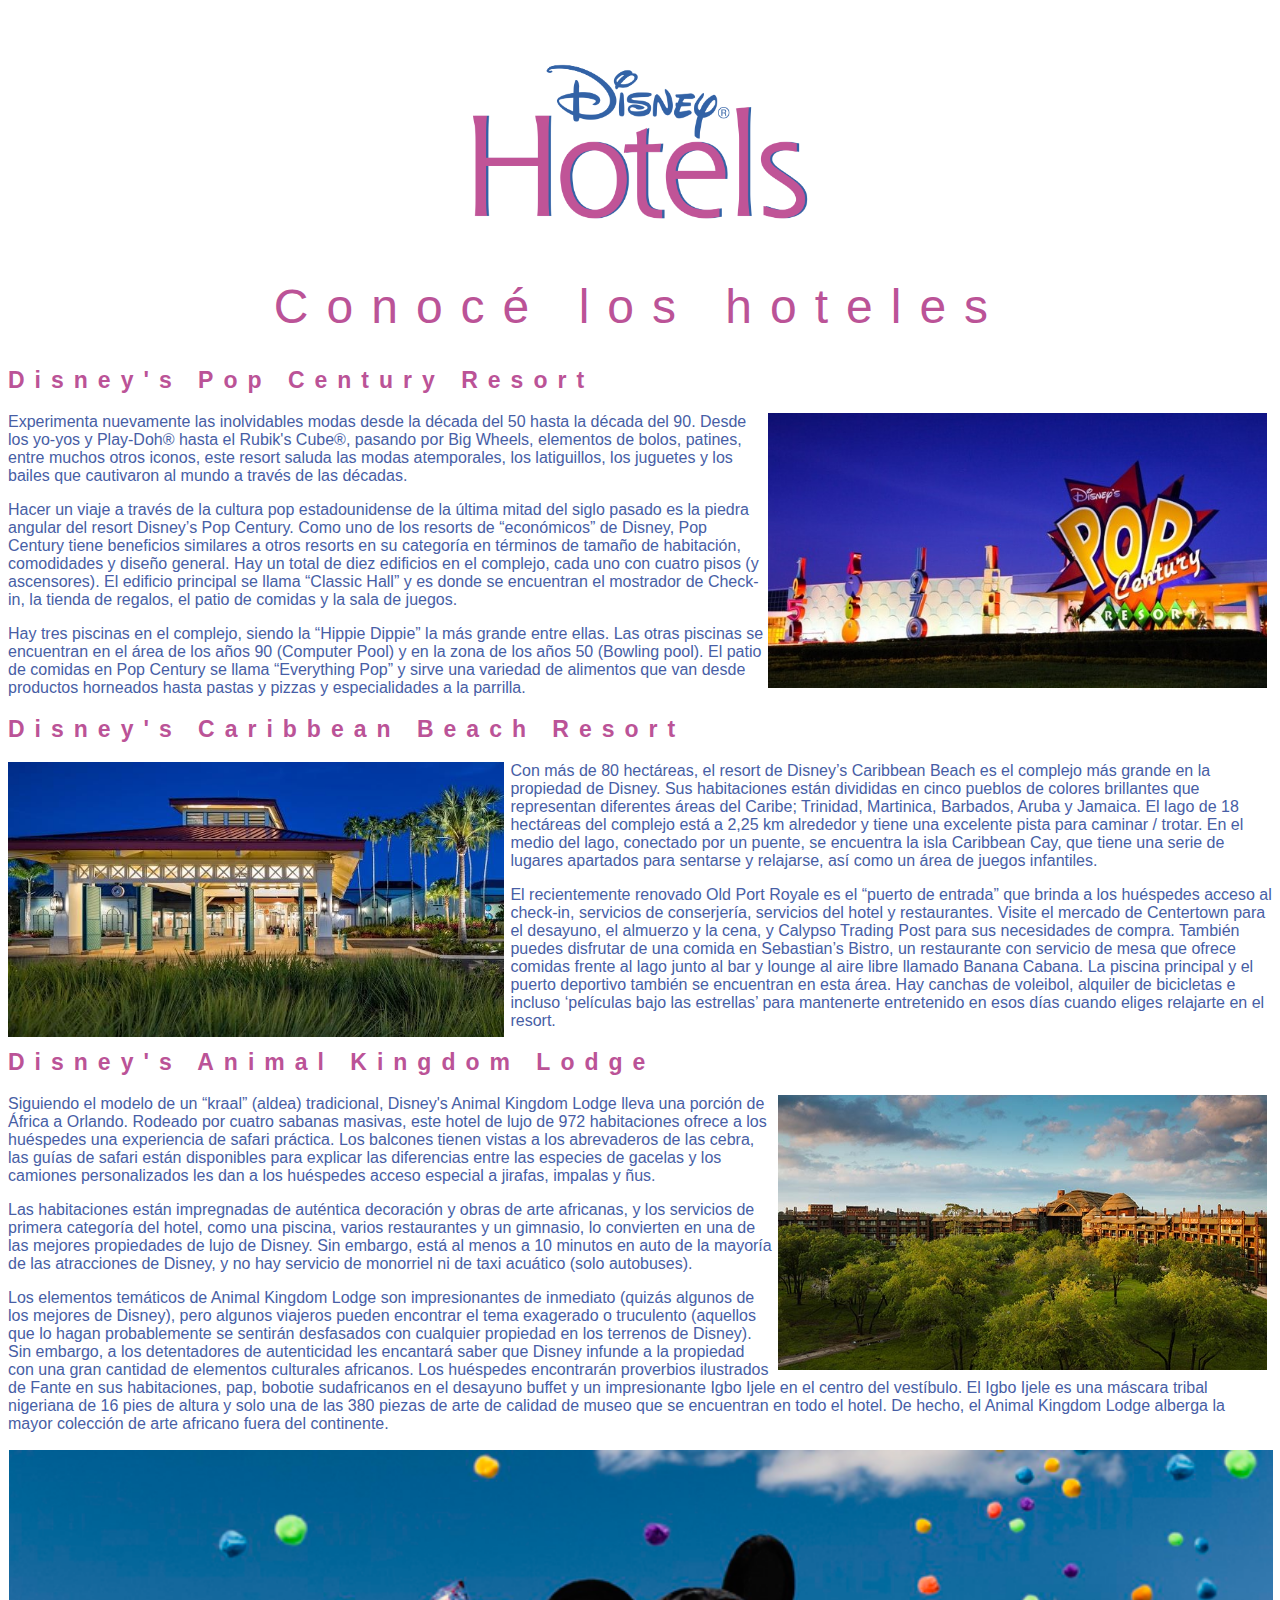
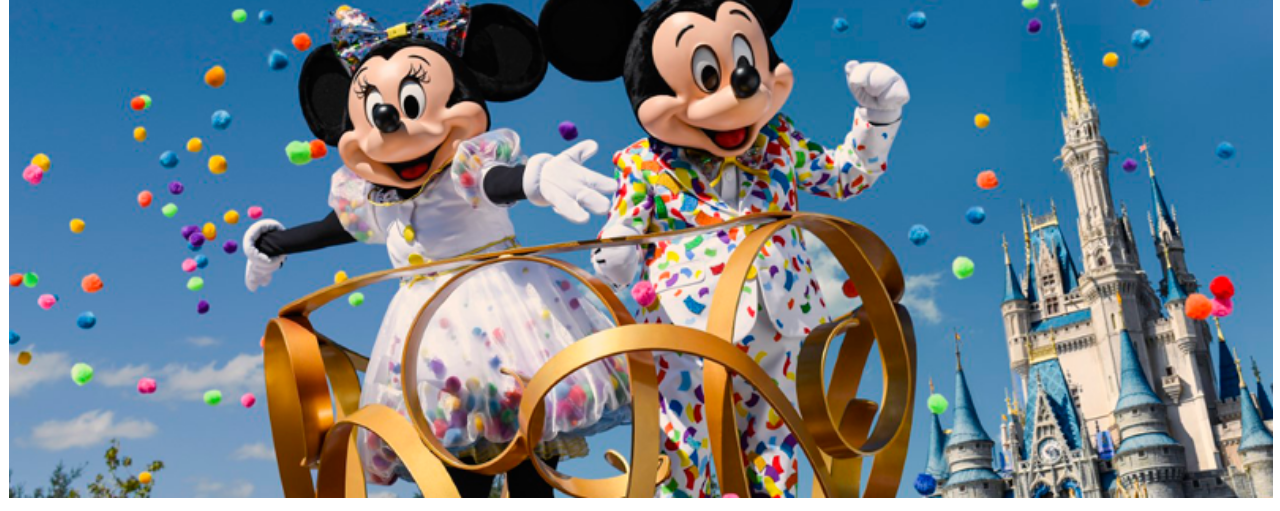
<file: hoteles/index.html>
<!DOCTYPE html>
<html lang="es">
<head>
    <meta charset="UTF-8">
    <meta http-equiv="X-UA-Compatible" content="IE=edge">
    <meta name="viewport" content="width=device-width, initial-scale=1.0">
    <link rel="stylesheet" href="css/hoteles.css">
    <title>Ejercicio 7 - Hoteles</title>
</head>
<body class="hoteles">
    <div class="logo">
        <img src="img/logo-disney-hotels.png" alt="Logo de Hoteles de Disney" class="treinta">
    </div>
    <h1>Conocé los hoteles</h1>
    
    <h2>Disney's Pop Century Resort</h2>
    <img src="img/hoteles/disneys-pop-century-resort.jpg" alt="Hotel Disney Pop Century Restort" class="imgright">

    <p>Experimenta nuevamente las inolvidables modas desde la década del 50 hasta la década del 90. Desde los yo-yos y Play-Doh® hasta el Rubik's Cube®, pasando por Big Wheels, elementos de bolos, patines, entre muchos otros iconos, este resort saluda las modas atemporales, los latiguillos, los juguetes y los bailes que cautivaron al mundo a través de las décadas.</p>
    <p>Hacer un viaje a través de la cultura pop estadounidense de la última mitad del siglo pasado es la piedra angular del resort Disney’s Pop Century. Como uno de los resorts de “económicos” de Disney, Pop Century tiene beneficios similares a otros resorts en su categoría en términos de tamaño de habitación, comodidades y diseño general. Hay un total de diez edificios en el complejo, cada uno con cuatro pisos (y ascensores). El edificio principal se llama “Classic Hall” y es donde se encuentran el mostrador de Check-in, la tienda de regalos, el patio de comidas y la sala de juegos.</p>
    <p>Hay tres piscinas en el complejo, siendo la “Hippie Dippie” la más grande entre ellas. Las otras piscinas se encuentran en el área de los años 90 (Computer Pool) y en la zona de los años 50 (Bowling pool). El patio de comidas en Pop Century se llama “Everything Pop” y sirve una variedad de alimentos que van desde productos horneados hasta pastas y pizzas y especialidades a la parrilla.</p>



    <h2>Disney's Caribbean Beach Resort</h2>

    <img src="img/hoteles/disneys-caribbean-beach-resort.jpg" alt="Hotel Disney Caribbean Beach Resort" class="imgleft">

    <p>Con más de 80 hectáreas, el resort de Disney’s Caribbean Beach es el complejo más grande en la propiedad de Disney. Sus habitaciones están divididas en cinco pueblos de colores brillantes que representan diferentes áreas del Caribe; Trinidad, Martinica, Barbados, Aruba y Jamaica. El lago de 18 hectáreas del complejo está a 2,25 km alrededor y tiene una excelente pista para caminar / trotar. En el medio del lago, conectado por un puente, se encuentra la isla Caribbean Cay, que tiene una serie de lugares apartados para sentarse y relajarse, así como un área de juegos infantiles.</p>
    <p>El recientemente renovado Old Port Royale es el “puerto de entrada” que brinda a los huéspedes acceso al check-in, servicios de conserjería, servicios del hotel y restaurantes. Visite el mercado de Centertown para el desayuno, el almuerzo y la cena, y Calypso Trading Post para sus necesidades de compra. También puedes disfrutar de una comida en Sebastian’s Bistro, un restaurante con servicio de mesa que ofrece comidas frente al lago junto al bar y lounge al aire libre llamado Banana Cabana. La piscina principal y el puerto deportivo también se encuentran en esta área. Hay canchas de voleibol, alquiler de bicicletas e incluso ‘películas bajo las estrellas’ para mantenerte entretenido en esos días cuando eliges relajarte en el resort.</p>

    <h2>Disney's Animal Kingdom Lodge</h2>

    <img src="img/hoteles/disneys-animal-kingdom-lodge.jpg" alt="Hotel Disney Animal Kingdom Lodge" class="imgright">
        
    <p>Siguiendo el modelo de un “kraal” (aldea) tradicional, Disney's Animal Kingdom Lodge lleva una porción de África a Orlando. Rodeado por cuatro sabanas masivas, este hotel de lujo de 972 habitaciones ofrece a los huéspedes una experiencia de safari práctica. Los balcones tienen vistas a los abrevaderos de las cebra, las guías de safari están disponibles para explicar las diferencias entre las especies de gacelas y los camiones personalizados les dan a los huéspedes acceso especial a jirafas, impalas y ñus.</p>
    <p>Las habitaciones están impregnadas de auténtica decoración y obras de arte africanas, y los servicios de primera categoría del hotel, como una piscina, varios restaurantes y un gimnasio, lo convierten en una de las mejores propiedades de lujo de Disney. Sin embargo, está al menos a 10 minutos en auto de la mayoría de las atracciones de Disney, y no hay servicio de monorriel ni de taxi acuático (solo autobuses).   </p>
    <p>Los elementos temáticos de Animal Kingdom Lodge son impresionantes de inmediato (quizás algunos de los mejores de Disney), pero algunos viajeros pueden encontrar el tema exagerado o truculento (aquellos que lo hagan probablemente se sentirán desfasados con cualquier propiedad en los terrenos de Disney). Sin embargo, a los detentadores de autenticidad les encantará saber que Disney infunde a la propiedad con una gran cantidad de elementos culturales africanos. Los huéspedes encontrarán proverbios ilustrados de Fante en sus habitaciones, pap, bobotie sudafricanos en el desayuno buffet y un impresionante Igbo Ijele en el centro del vestíbulo. El Igbo Ijele es una máscara tribal nigeriana de 16 pies de altura y solo una de las 380 piezas de arte de calidad de museo que se encuentran en todo el hotel. De hecho, el Animal Kingdom Lodge alberga la mayor colección de arte africano fuera del continente.</p>

    <img src="img/mickey-minnie.png" alt="Mickey y Minnie" class="cien">

</body>
</html>
</file>
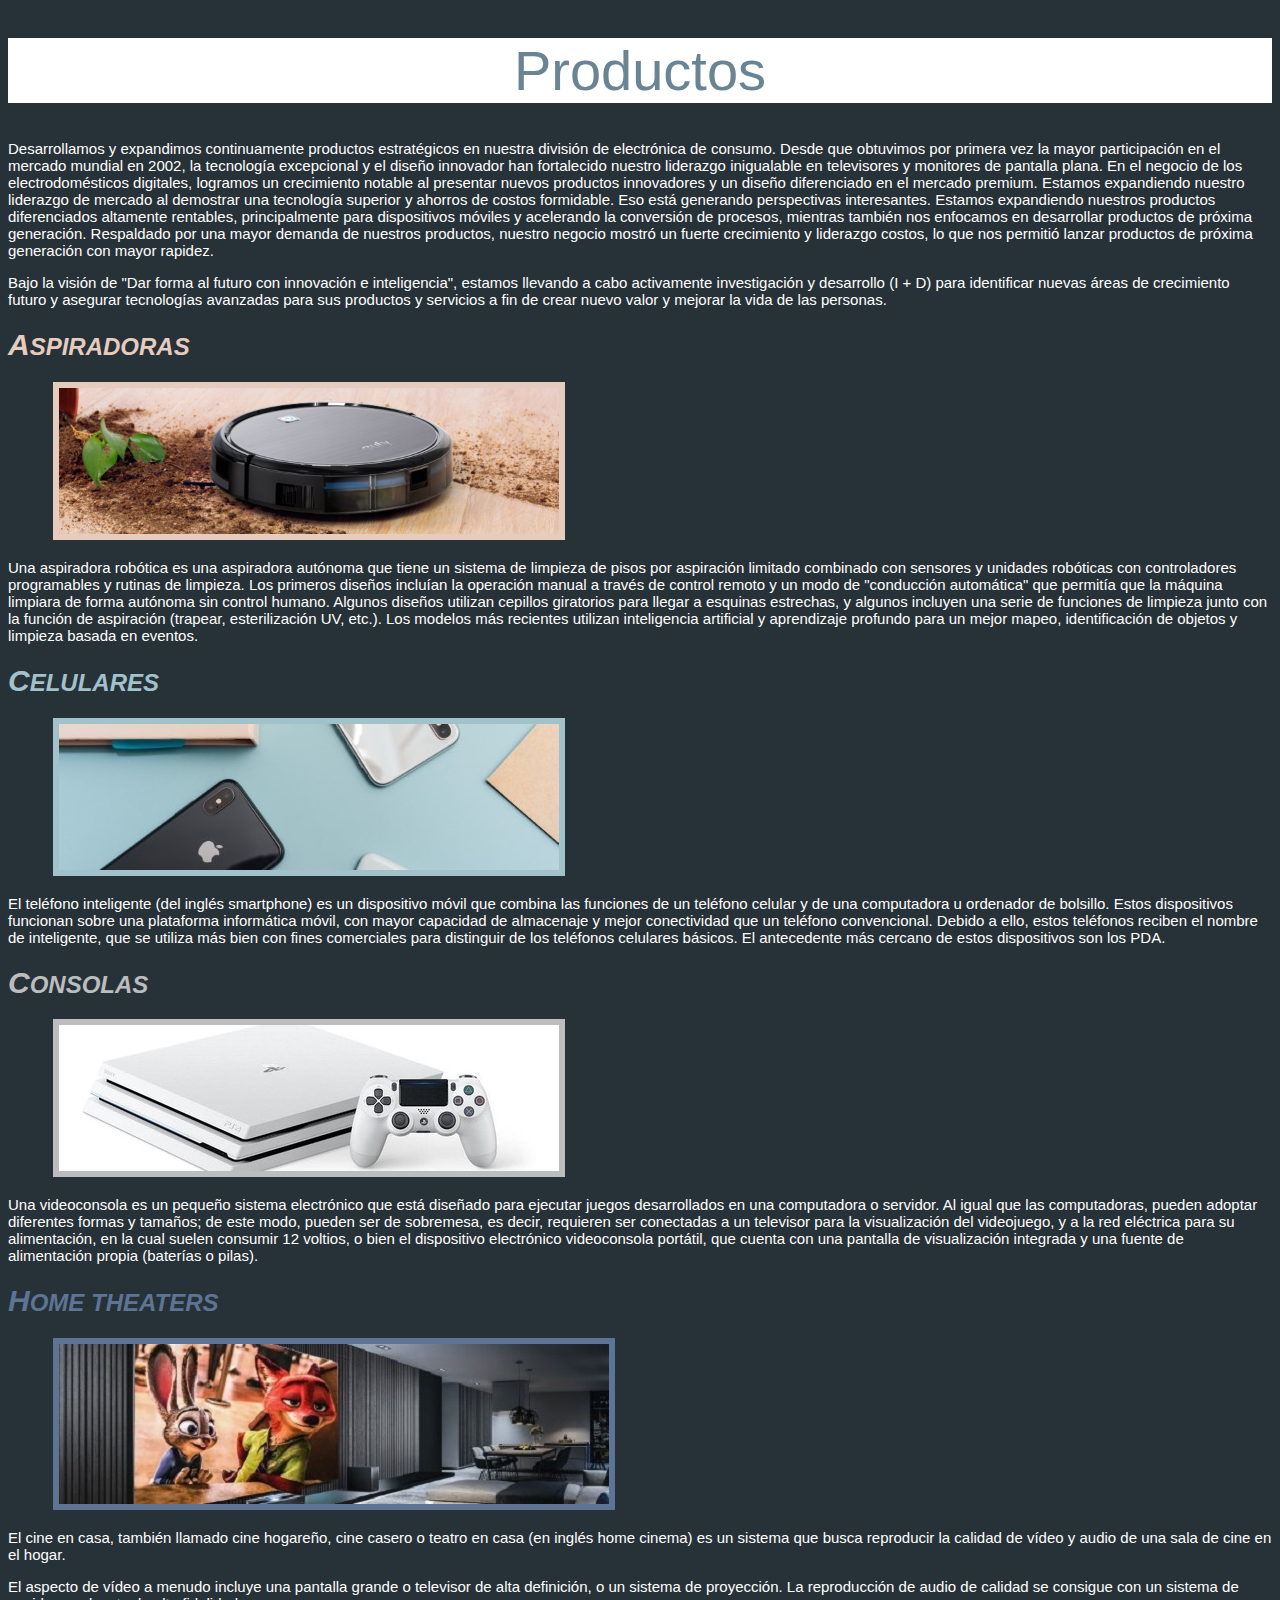
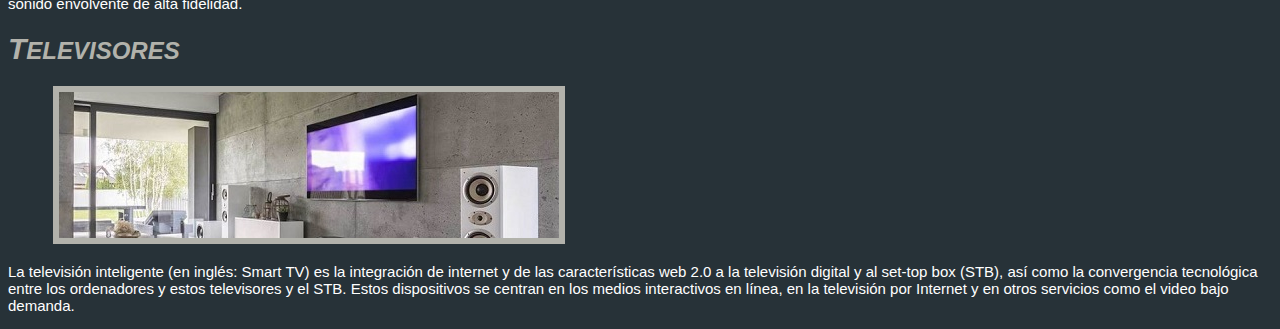
<file: productos/index.html>
<!DOCTYPE html>
<html lang="es">

<head>
    <meta charset="UTF-8" />
    <meta http-equiv="X-UA-Compatible" content="IE=edge" />
    <meta name="viewport" content="width=device-width, initial-scale=1.0" />
    <title>Ejercicio 7 - Productos</title>
    <link rel="stylesheet" href="css/productos.css" />
</head>

<body class="body">
    <h1 class="font-family-h1">Productos</h1>
    <p>
        Desarrollamos y expandimos continuamente productos estratégicos en nuestra
        división de electrónica de consumo. Desde que obtuvimos por primera vez la
        mayor participación en el mercado mundial en 2002, la tecnología
        excepcional y el diseño innovador han fortalecido nuestro liderazgo
        inigualable en televisores y monitores de pantalla plana. En el negocio de
        los electrodomésticos digitales, logramos un crecimiento notable al
        presentar nuevos productos innovadores y un diseño diferenciado en el
        mercado premium. Estamos expandiendo nuestro liderazgo de mercado al
        demostrar una tecnología superior y ahorros de costos formidable. Eso está
        generando perspectivas interesantes. Estamos expandiendo nuestros
        productos diferenciados altamente rentables, principalmente para
        dispositivos móviles y acelerando la conversión de procesos, mientras
        también nos enfocamos en desarrollar productos de próxima generación.
        Respaldado por una mayor demanda de nuestros productos, nuestro negocio
        mostró un fuerte crecimiento y liderazgo costos, lo que nos permitió
        lanzar productos de próxima generación con mayor rapidez.
    </p>
    <p>
        Bajo la visión de "Dar forma al futuro con innovación e inteligencia",
        estamos llevando a cabo activamente investigación y desarrollo (I + D)
        para identificar nuevas áreas de crecimiento futuro y asegurar tecnologías
        avanzadas para sus productos y servicios a fin de crear nuevo valor y
        mejorar la vida de las personas.
    </p>
    <h2 class="colour-coral font-family-h2">Aspiradoras</h2>
    <img src="imagenes/aspiradoras.png" alt="aspiradora" class="colour-coral" />
    <p>
        Una aspiradora robótica es una aspiradora autónoma que tiene un sistema de limpieza de pisos por aspiración
        limitado combinado con sensores y
        unidades robóticas con controladores programables y rutinas de limpieza.
        Los primeros diseños incluían la operación manual a través de control
        remoto y un modo de "conducción automática" que permitía que la máquina
        limpiara de forma autónoma sin control humano. Algunos diseños utilizan
        cepillos giratorios para llegar a esquinas estrechas, y algunos incluyen
        una serie de funciones de limpieza junto con la función de aspiración
        (trapear, esterilización UV, etc.). Los modelos más recientes utilizan
        inteligencia artificial y aprendizaje profundo para un mejor mapeo,
        identificación de objetos y limpieza basada en eventos.
    </p>
    <h2 class="colour-sky font-family-h2">Celulares</h2>
    <img src="imagenes/celulares.jpg" alt="celular" class="colour-sky" />
    <p>
        El teléfono inteligente (del inglés smartphone) es un dispositivo móvil
        que combina las funciones de un teléfono celular y de una computadora u
        ordenador de bolsillo. Estos dispositivos funcionan sobre una plataforma
        informática móvil, con mayor capacidad de almacenaje y mejor conectividad
        que un teléfono convencional. Debido a ello, estos teléfonos reciben el
        nombre de inteligente, que se utiliza más bien con fines comerciales para
        distinguir de los teléfonos celulares básicos. El antecedente más cercano
        de estos dispositivos son los PDA.
    </p>
    <h2 class="colour-grey font-family-h2">Consolas</h2>
    <img src="imagenes/consolas.jpg.jpg" alt="consola" class="colour-grey" />
    <p>
        Una videoconsola es un pequeño sistema electrónico que está diseñado para
        ejecutar juegos desarrollados en una computadora o servidor. Al igual que
        las computadoras, pueden adoptar diferentes formas y tamaños; de este
        modo, pueden ser de sobremesa, es decir, requieren ser conectadas a un
        televisor para la visualización del videojuego, y a la red eléctrica para
        su alimentación, en la cual suelen consumir 12 voltios, o bien el
        dispositivo electrónico videoconsola portátil, que cuenta con una pantalla
        de visualización integrada y una fuente de alimentación propia (baterías o
        pilas).
    </p>
    <h2 class="colour-darkgrey font-family-h2">Home theaters</h2>
    <img src="imagenes/home-theaters.jpg" alt="home-theaters" class="colour-darkgrey" />
    <p>
        El cine en casa, también llamado cine hogareño, cine casero o teatro en
        casa (en inglés home cinema) es un sistema que busca reproducir la calidad
        de vídeo y audio de una sala de cine en el hogar.
    </p>
    <p>
        El aspecto de vídeo a menudo incluye una pantalla grande o televisor de
        alta definición, o un sistema de proyección. La reproducción de audio de
        calidad se consigue con un sistema de sonido envolvente de alta fidelidad.
    </p>
    <h2 class="colour-lightgrey font-family-h2">Televisores</h2>
    <img src="imagenes/televisores.jpeg" alt="televisor" class="colour-lightgrey" />
    <p>
        La televisión inteligente (en inglés: Smart TV) es la integración de
        internet y de las características web 2.0 a la televisión digital y al
        set-top box (STB), así como la convergencia tecnológica entre los
        ordenadores y estos televisores y el STB. Estos dispositivos se centran en
        los medios interactivos en línea, en la televisión por Internet y en otros
        servicios como el video bajo demanda.
    </p>
</body>

</html>
</file>
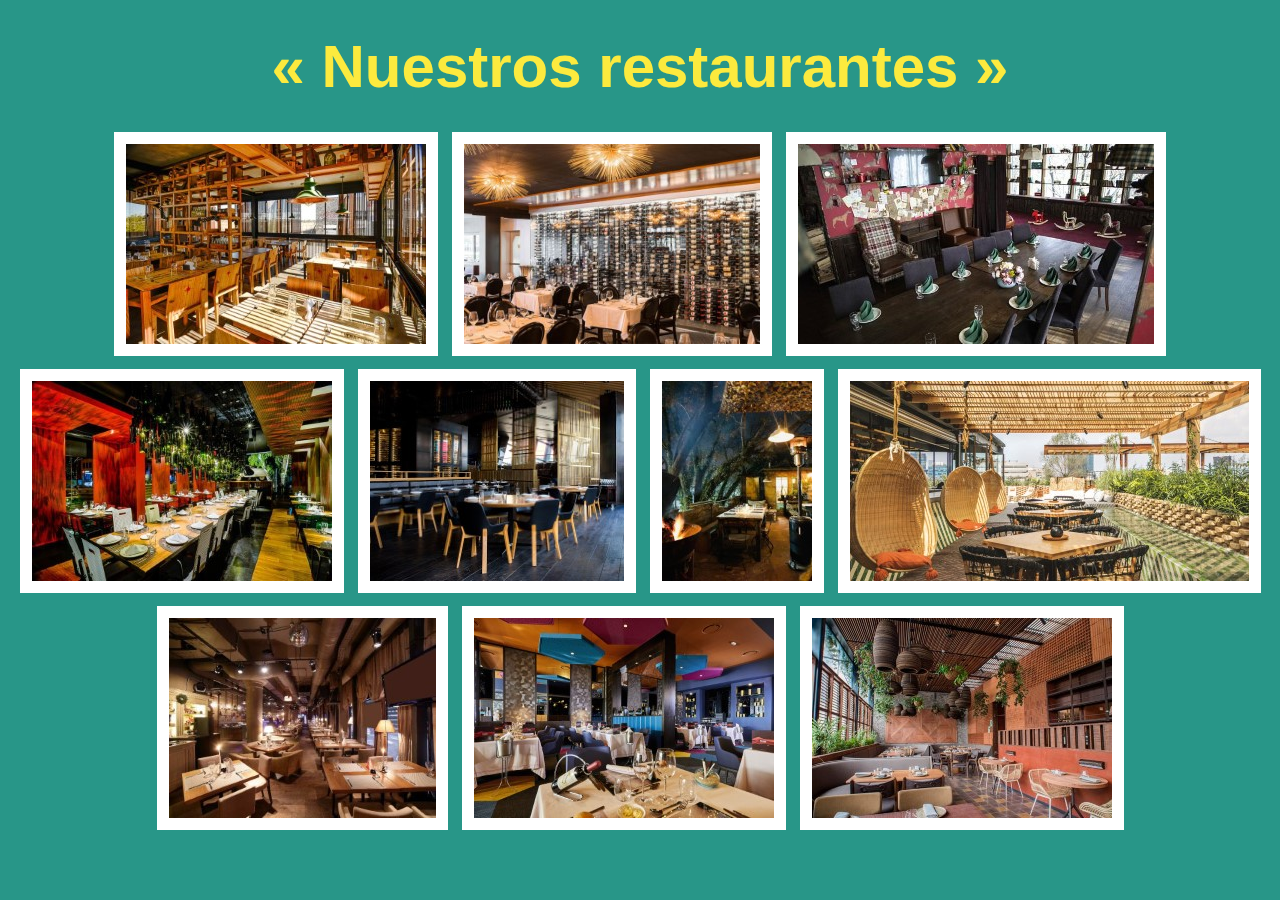
<file: restaurantes/index.html>
<!DOCTYPE html>
<html lang="es">
<head>
    <meta charset="UTF-8">
    <meta http-equiv="X-UA-Compatible" content="IE=edge">
    <meta name="viewport" content="width=device-width, initial-scale=1.0">
    <link rel="stylesheet" href="css/restaurantes.css">
    <title>Ejercicio 7 - Restaurantes</title>
</head>
<body class="restaurantes">
    <h1>« Nuestros restaurantes »</h1>
<div class="center">
    <img src="Img/barcelona.png" alt="Barcelona">
    <img src="Img/buenos-aires.jpg" alt="Buenos Aires">
    <img src="Img/madrid.jpg" alt="Madrid">
    <img src="Img/miami.jpg" alt="Miami">
    <img src="Img/paris.jpg" alt="Paris">
    <img src="Img/pipa.jpg" alt="Pipa">
    <img src="Img/rio-de-janeiro.jpg" alt="Rio de Janeiro">
    <img src="Img/roma.jpg" alt="Roma">
    <img src="Img/rosario.jpg" alt="Rosario">
    <img src="Img/tokio.jpg" alt="Tokio">
</div>

</body>
</html>
</file>
<file: hoteles/css/hoteles.css>
.hoteles{
    font-family: 'Lucida Sans', 'Lucida Sans Regular', 'Lucida Grande', 'Lucida Sans Unicode', Geneva, Verdana, sans-serif;
}

.logo{
    text-align: center;
}
.treinta{
    width: 30%;
}

.imgright{
    float: right;
    height: 275px;
    margin-left: 0.3%;
    margin-right: 0.4%;
}
.imgleft{
    float: left;
    height: 275px;
    margin-right: 0.5%;
}

p{
    color: rgb(71, 94, 165);
    font-size: 16px;
}

.cien{
    width: 100%;
    margin: 0.1%;
}


h1{
    color: rgb(187, 83, 151);
    font-size: 48px;
    text-align: center;
    font-weight: lighter;
    letter-spacing: 18px;
}

h2{
    color: rgb(187, 83, 151);
    font-size: 23px;
    font-weight: 600;
    letter-spacing: 10px;
}
</file>
<file: productos/css/productos.css>
.body {
    background-color: rgb(39, 50, 56);
  }
  
  p{
    font-family: "Lucida Sans", "Lucida Sans Regular", "Lucida Grande",
      "Lucida Sans Unicode", Geneva, Verdana, sans-serif;
    color: white;
    font-size: 15px;
  }
  
  .font-family-h1 {
    font-size: 56px;
    font-weight: 500;
    background-color: white;
    text-align: center;
    color: rgb(105, 133, 147);
    font-family: Impact, Haettenschweiler, "Arial Narrow Bold", sans-serif;
  }
  
  .font-family-h2 {
    font-family: Arial, Helvetica, sans-serif;
    font-size: 24px;
    font-style: italic;
    text-transform: uppercase;
    font-weight:900;
  }
  
  h2::first-letter {
    font-size: 30px;
  }
  
  img {
    margin-left: 45px;
    border: 6px solid;
  }
  
  .colour-coral {
      color: rgb(230, 203, 191);
  }
  
  .colour-sky{
      color: rgb(161, 193, 203);
  }
  
  .colour-grey{
      color: rgb(188, 189, 191);
  }
  
  .colour-darkgrey{
      color: rgb(94, 116, 148);
  }
  
  .colour-lightgrey{
      color: rgb(178, 178, 171);
  }
</file>
<file: restaurantes/css/restaurantes.css>
.restaurantes{
    background-color: rgb(40, 150, 136);
}
h1{
    color: rgb(252, 234, 62);
    font-family: 'Franklin Gothic Medium', 'Arial Narrow', Arial, sans-serif;
    text-align: center;
    font-size: 60px;
    margin-top: 2.5%;
    margin-bottom: 2.5%;
}

.center{
    text-align: center;
}

img{
    border-style: solid;
    border-width: 12px;
    border-color: white;
    margin-left: 5px;
    margin-right: 5px;
    margin-bottom: 9px;
}
</file>
